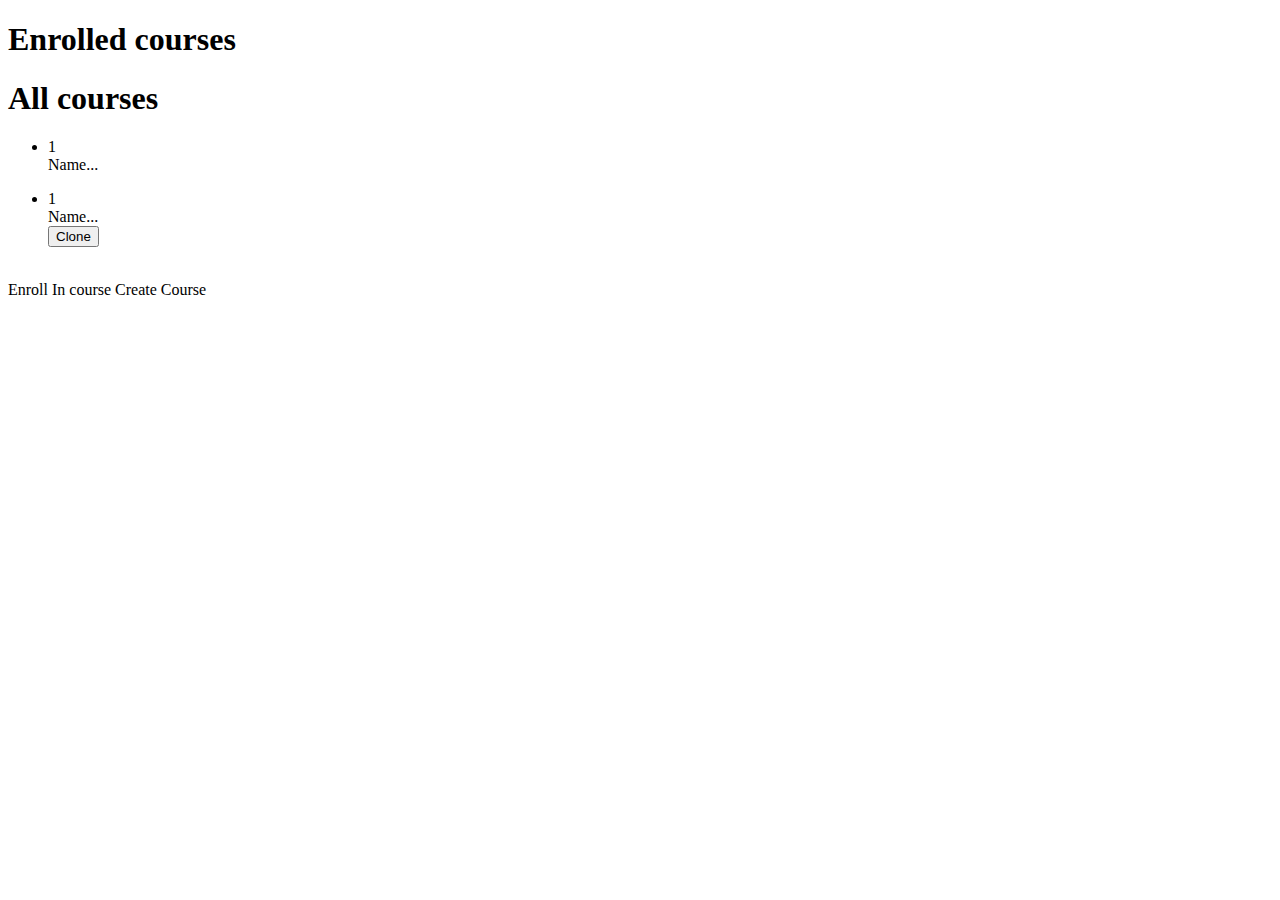
<file: CourseEnrollment/src/main/resources/templates/index.html>
<!DOCTYPE html>
<html xmlns:th="http://www.thymeleaf.org" xmlns:sec="http://www.thymeleaf.org/extras/spring-security">
<head th:replace="fragments :: head" ></head>
<body>
<div class="container-fluid">
    <div th:replace="fragments :: header" ></div>
    <div th:replace="fragments :: js" ></div>

    <H1 sec:authorize="hasAuthority('STUDENT')" th:text="#{msg.index.enrollcourse}" class="h1">Enrolled courses</H1>
    <H1 sec:authorize="hasAuthority('LECTURER')" th:text="#{msg.index.allcourses}" class="h1">All courses</H1>


    <ul class="list-group list-group-flush" sec:authorize="hasAuthority('STUDENT')" th:each="studentCourse : ${studentCourses}">
        <li class="list-group-item">
            <div th:text="${studentCourse.courseId}">
                1
            </div>
            <div th:text="${studentCourse.name}">
                Name...
            </div>
        </li>
    </ul>

    <ul class="list-group list-group-flush" sec:authorize="hasAuthority('LECTURER')" th:each="course : ${allCourses}">
        <li class="list-group-item">
            <div th:text="${course.courseId}">
                1
            </div>
            <div th:text="${course.name}">
                Name...
            </div>
            <div>
                <form method="POST" th:action="@{/courses/cloneCourse}">
                    <input type="hidden" name="courseId" th:value="${course.courseId}" />
                    <input type="submit" value="Clone">
                </form>
            </div>
        </li>
    </ul>
    </br>
    <a th:text="#{msg.index.enrollincourse}" class="btn btn-info" sec:authorize="hasAuthority('STUDENT')" th:href="@{/enroll}">
        Enroll In course
    </a>
    <a th:text="#{msg.index.createcourse}" class="btn btn-info" sec:authorize="hasAuthority('LECTURER')" th:href="@{/courses}">
        Create Course
    </a>
</div>
</body>
</html>
</file>
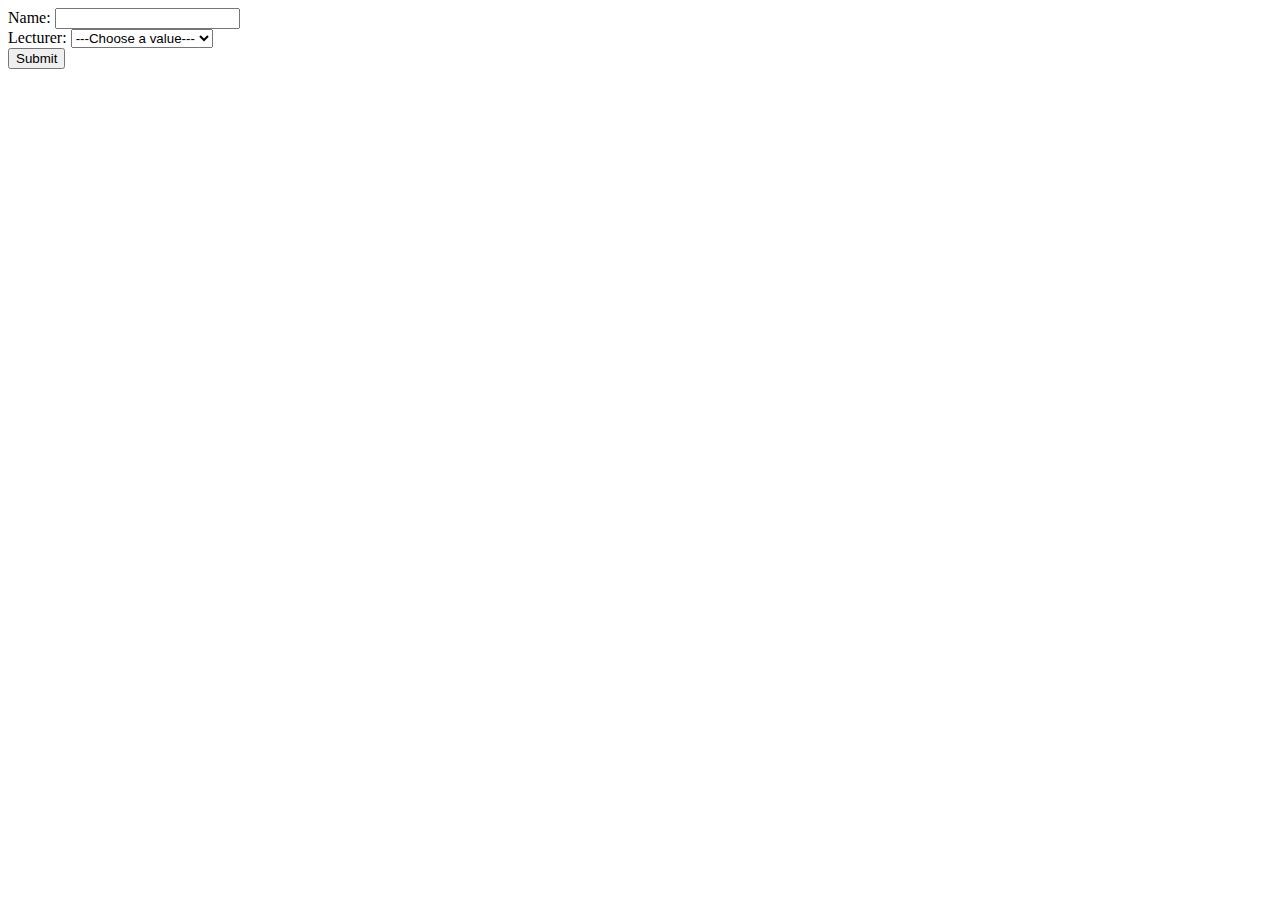
<file: CourseEnrollment/src/main/resources/templates/addCourse.html>
<!DOCTYPE html>
<html xmlns:th="http://www.thymeleaf.org" xmlns:sec="http://www.thymeleaf.org/extras/spring-security">
<head th:replace="fragments :: head" ></head>
<body>
<div class="container-fluid">
    <div th:replace="fragments :: header" ></div>
    <div th:replace="fragments :: js" ></div>

    <form method="POST" th:object="${course}">
        <div class="form-row">
            <div class="col-md-4 mb-3">
                <label for="name" th:text="#{msg.addCourse.name}">Name: </label>
                <input id="name" type="text" th:field="*{name}" class="form-control" />
                <span class="validation-error"
                      th:if="${#fields.hasErrors('name')}"
                      th:errors="*{name}">
                </span>
            </div>
        </div>
        <div class="form-row">
            <div class="col-md-4 mb-3">
                <label for="lecturer" th:text="#{msg.addCourse.lecturer}">Lecturer: </label>
                <select id="lecturer" th:field="*{lecturer}" class="form-control">
                    <option value="" th:text="#{msg.addCourse.chooseavalue}">---Choose a value---</option>
                    <option th:each="lecturer : ${lecturers}"
                            th:value="${lecturer.userName}"
                            th:text="${lecturer.userName}">
                    </option>
                </select>
                <span class="validation-error"
                      th:if="${#fields.hasErrors('lecturer')}"
                      th:errors="*{lecturer}">
                </span>
            </div>
        </div>
        <div class="form-row">
            <div class="col-md-4 mb-3">
                <input type="hidden" name="_csrf" th:value="${_csrf.token}"/>
                <input type="submit" th:value="#{msg.addCourse.entercourse}" class="btn btn-primary" />
            </div>
        </div>
    </form>

</div>
</body>
</html>
</file>
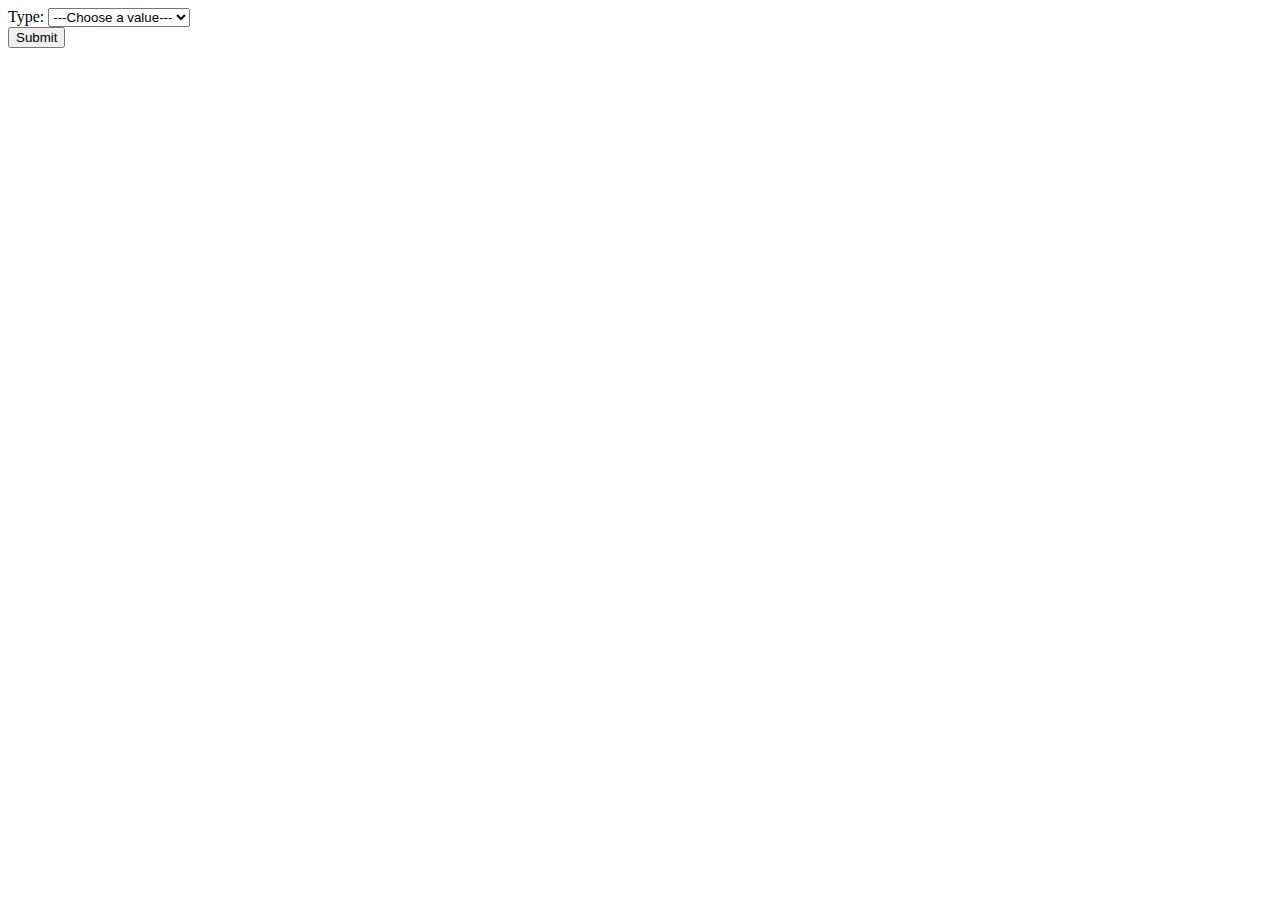
<file: CourseEnrollment/src/main/resources/templates/enroll.html>
<!DOCTYPE html>
<html xmlns:th="http://www.thymeleaf.org" xmlns:sec="http://www.thymeleaf.org/extras/spring-security">
<head th:replace="fragments :: head" ></head>
<body>
<div class="container-fluid">
    <div th:replace="fragments :: header" ></div>
    <div th:replace="fragments :: js" ></div>

    <form method="POST" th:object="${enrollment}">

        <div class="form-row">
            <div class="col-md-4 mb-3">
                <label for="type">Type: </label>
                <select id="type" th:field="*{courseId}" class="form-control">
                    <option value="" th:text="#{msg.addCourse.chooseavalue}" >---Choose a value---</option>
                    <option th:each="course : ${courses}"
                            th:value="${course.courseId}"
                            th:text="${course.name}">
                    </option>
                </select>
            </div>
        </div>
        <div class="form-row">
            <div class="col-md-4 mb-3">
                <input type="hidden" name="_csrf" th:value="${_csrf.token}"/>
                <input type="submit" th:text="#{msg.addCourse.enterexercise}" class="btn btn-primary" />
            </div>
        </div>
    </form>


</div>
</body>
</html>
</file>
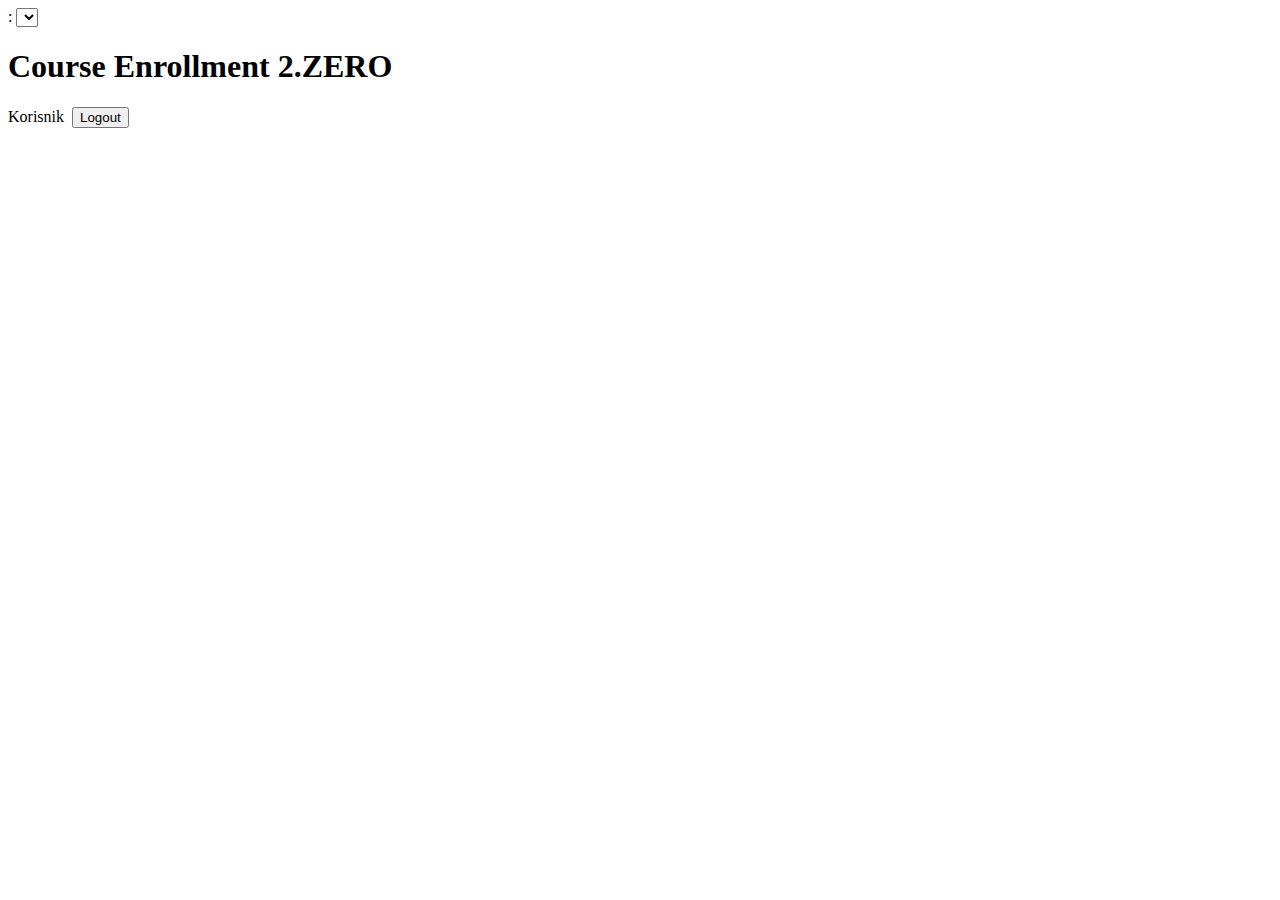
<file: CourseEnrollment/src/main/resources/templates/fragments.html>
<html xmlns="http://www.w3.org/1999/xhtml"
      xmlns:th="http://www.thymeleaf.org"
      xmlns:sec="http://www.thymeleaf.org/extras/spring-security">


<body>

    <head th:fragment="head">
        <title>Course Enrollment 2.ZERO</title>
        <link rel="shortcut icon" type="image/x-icon" th:href="@{/images/logov2.png}"  />
        <meta charset="UTF-8"></meta>
        <link th:href="@{/css/style.css}" rel="stylesheet" />
        <link th:href="@{/css/bootstrap.min.css}" rel="stylesheet" />
    </head>



    <div th:fragment="header" id="logo-title" >
        <img th:src="@{/images/logov2.png}" />
        <div>
            <span th:text="#{msg.lang.current}"></span>:
            <select id="locales">
                <option value="hr" th:selected="${#locale.language == 'hr'}" th:text="#{msg.lang.hr}"></option>
                <option value="en" th:selected="${#locale.language == 'en'}" th:text="#{msg.lang.en}"></option>
            </select>
        </div>
        <h1>Course Enrollment 2.ZERO</h1>
        <div sec:authorize="isAuthenticated()">
            <form method="POST" th:action="@{/logout}">
                <div class="text-right"><span sec:authentication="name">Korisnik</span>
                    <img th:src="@{/file}">
                <input type="submit" th:value="#{msg.fragment.logout}" value="Logout" class="btn btn-info" />
                </div>
            </form>
        </div>
    </div>

    <div th:fragment="js" >
        <script type="text/javascript" th:src="@{/js/jquery-3.4.1.slim.min.js}"></script>
        <script type="text/javascript" th:src="@{/js/bootstrap.bundle.min.js}"></script>
        <script type="text/javascript" th:src="@{/js/main.js}"></script>
    </div>

</body>

</html>
</file>
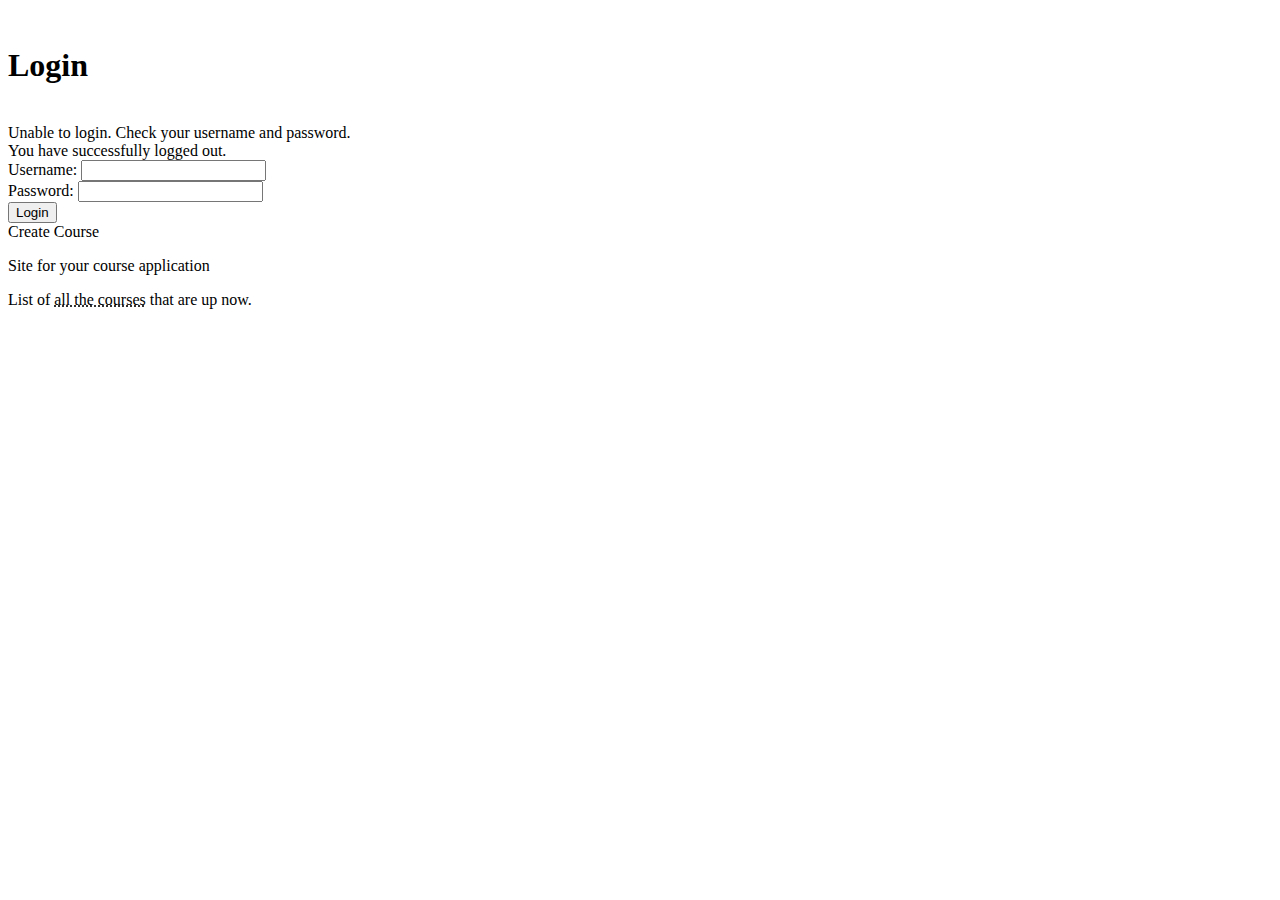
<file: CourseEnrollment/src/main/resources/templates/login.html>
<!DOCTYPE html>
<html xmlns:th="http://www.thymeleaf.org" xmlns:sec="http://www.thymeleaf.org/extras/spring-security">
<head th:replace="fragments :: head" >
    <link rel="stylesheet" type="text/css" th:href="@{css/login.css}">
</head>

<body>
<div class="container">
<div class="container-fluid">
    <div th:replace="fragments :: header" ></div>
    <div th:replace="fragments :: js" ></div>
    </br>
    <h1>Login</h1>
    </br>
    <div th:if="${param.error}" th:text="#{msg.login.loginerror}" class="login-error" id="loginError" >Unable to login. Check your username and password.</div>
    <div th:if="${param.logout}" class="logout-success" >You have successfully logged out.</div>
    <form method="POST" th:action="@{/login}">
        <div class="form-row">
            <div class="col-md-4 mb-3">
                <label for="username" th:text="#{msg.login.username}">Username: </label>
                <input id="username" type="text" name="username" class="form-control" />
            </div>
        </div>
        <div class="form-row">
            <div class="col-md-4 mb-3">
                <label for="password" th:text="#{msg.login.password}">Password: </label>
                <input id="password" type="password" name="password" class="form-control"/>
            </div>
        </div>
        <div class="form-row">
            <div class="col-md-4 mb-3">
                <input id="login" type="submit" th:value="#{msg.login.loginbtn}" value="Login" class="form-control btn btn-info" />
            </div>
            <a th:text="#{msg.login.register}" class="btn btn-info" th:href="@{/register}">
                Create Course
            </a>
        </div>
    </form>
    <div class="container">
        <p>Site for your course application</p>
        <p>List of <abbr title="World Health Organization">all the courses</abbr> that are up now.</p>
    </div>
</div>
</div>
</body>
</html>
</file>
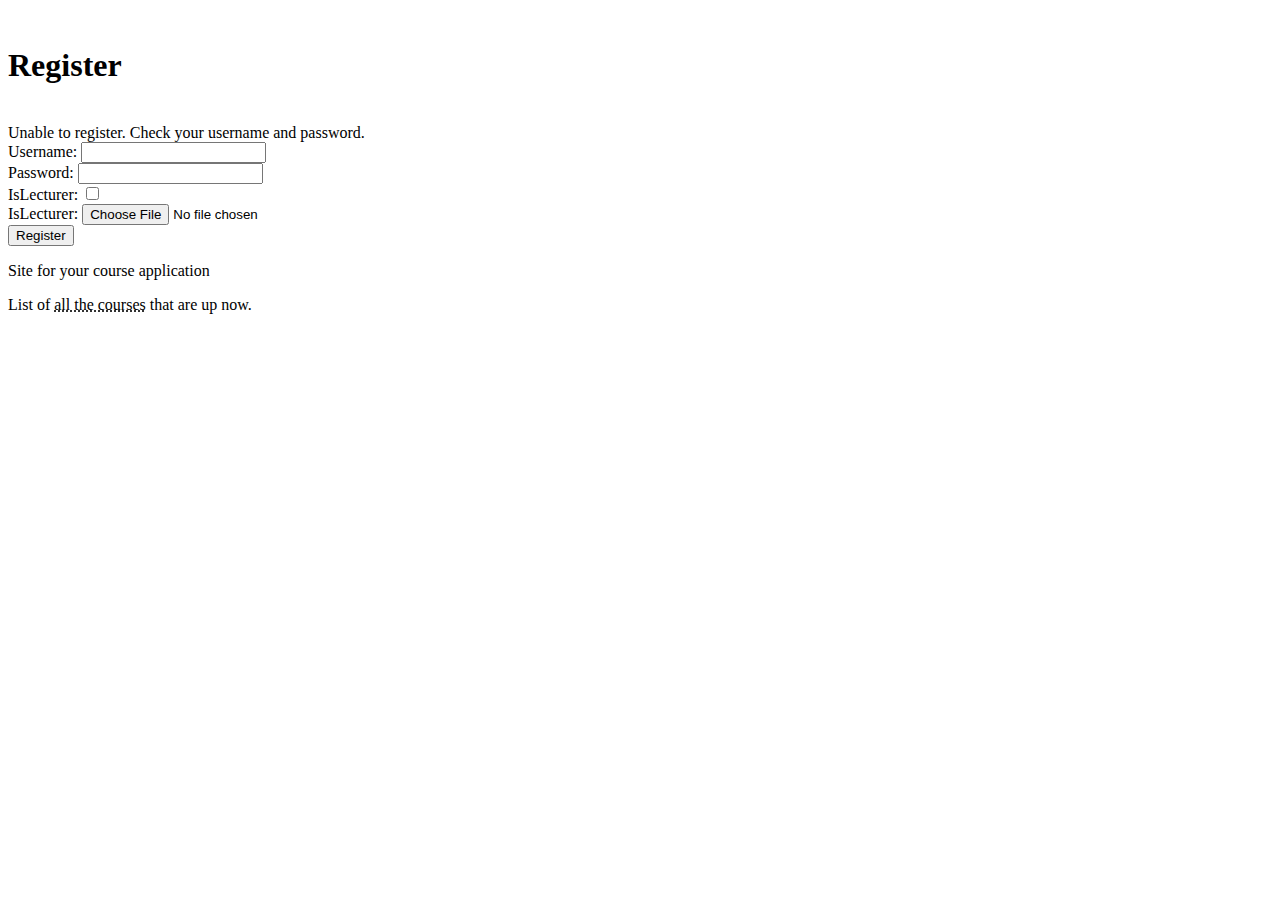
<file: CourseEnrollment/src/main/resources/templates/register.html>
<!DOCTYPE html>
<html xmlns:th="http://www.thymeleaf.org" xmlns:sec="http://www.thymeleaf.org/extras/spring-security">
<head th:replace="fragments :: head" >
    <link rel="stylesheet" type="text/css" th:href="@{css/register.css}">
</head>

<body>
<div class="container">
<div class="container-fluid">
    <div th:replace="fragments :: header" ></div>
    <div th:replace="fragments :: js" ></div>
    </br>
    <h1>Register</h1>
    </br>
    <div th:if="${param.error}" th:text="#{msg.login.loginerror}" class="login-error"  >Unable to register. Check your username and password.</div>
    <form enctype="multipart/form-data" method="POST" th:action="@{/register}">
        <div class="form-row">
            <div class="col-md-4 mb-3">
                <label for="username" th:text="#{msg.login.username}">Username: </label>
                <input id="username" type="text" name="username" class="form-control" />
            </div>
        </div>
        <div class="form-row">
            <div class="col-md-4 mb-3">
                <label for="password" th:text="#{msg.login.password}">Password: </label>
                <input type="password" name="password" class="form-control"/>
            </div>
        </div>
        <div class="form-row">
            <div class="col-md-4 mb-3">
                <label for="isLecturer" >IsLecturer: </label>
                <input type="checkbox" name="isLecturer" class="form-control"/>
            </div>
        </div>
        <div class="form-row">
            <div class="col-md-4 mb-3">
                <label for="image" >IsLecturer: </label>
                <input type="file" name="image" class="form-control"/>
            </div>
        </div>
        <div class="form-row">
            <div class="col-md-4 mb-3">
                <input type="submit" th:value="#{msg.login.loginbtn}" value="Register" class="form-control btn btn-info" />
            </div>
        </div>
    </form>
    <div class="container">
        <p>Site for your course application</p>
        <p>List of <abbr title="World Health Organization">all the courses</abbr> that are up now.</p>
    </div>
</div>
</div>
</body>
</html>
</file>
